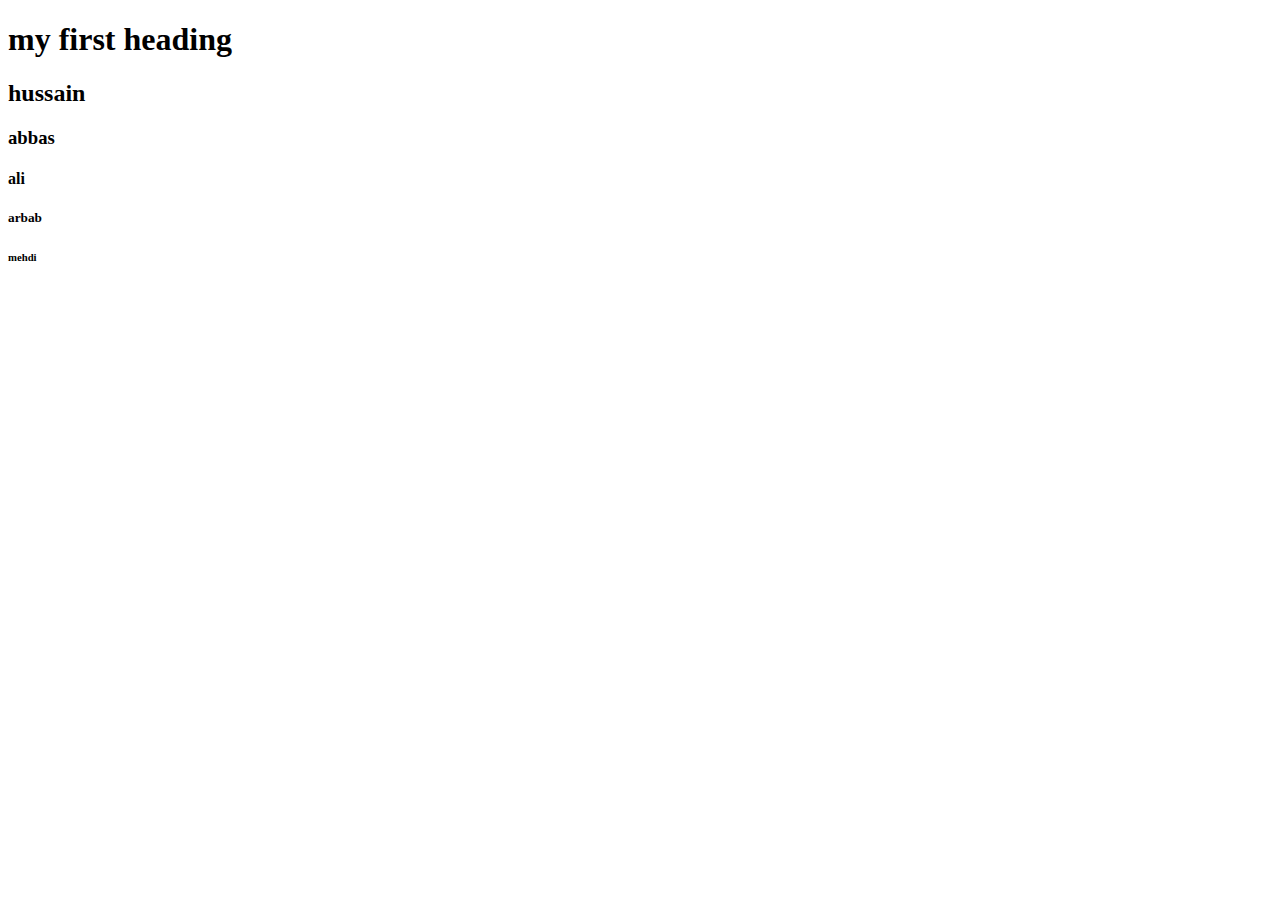
<file: hussain.html>
<!DOCTYPE html>
<html lang="en">
<head>
    <meta charset="UTF-8">
    <meta name="viewport" content="width=device-width, initial-scale=1.0">
    <title>our first claass</title>
</head>
<body>
    
<h1>     my first heading   </h1>



<h2> hussain</h2>
<h3> abbas</h3>
<h4> ali</h4>
<h5> arbab</h5>
<h6> mehdi</h6>

</body>
</html>
</file>
